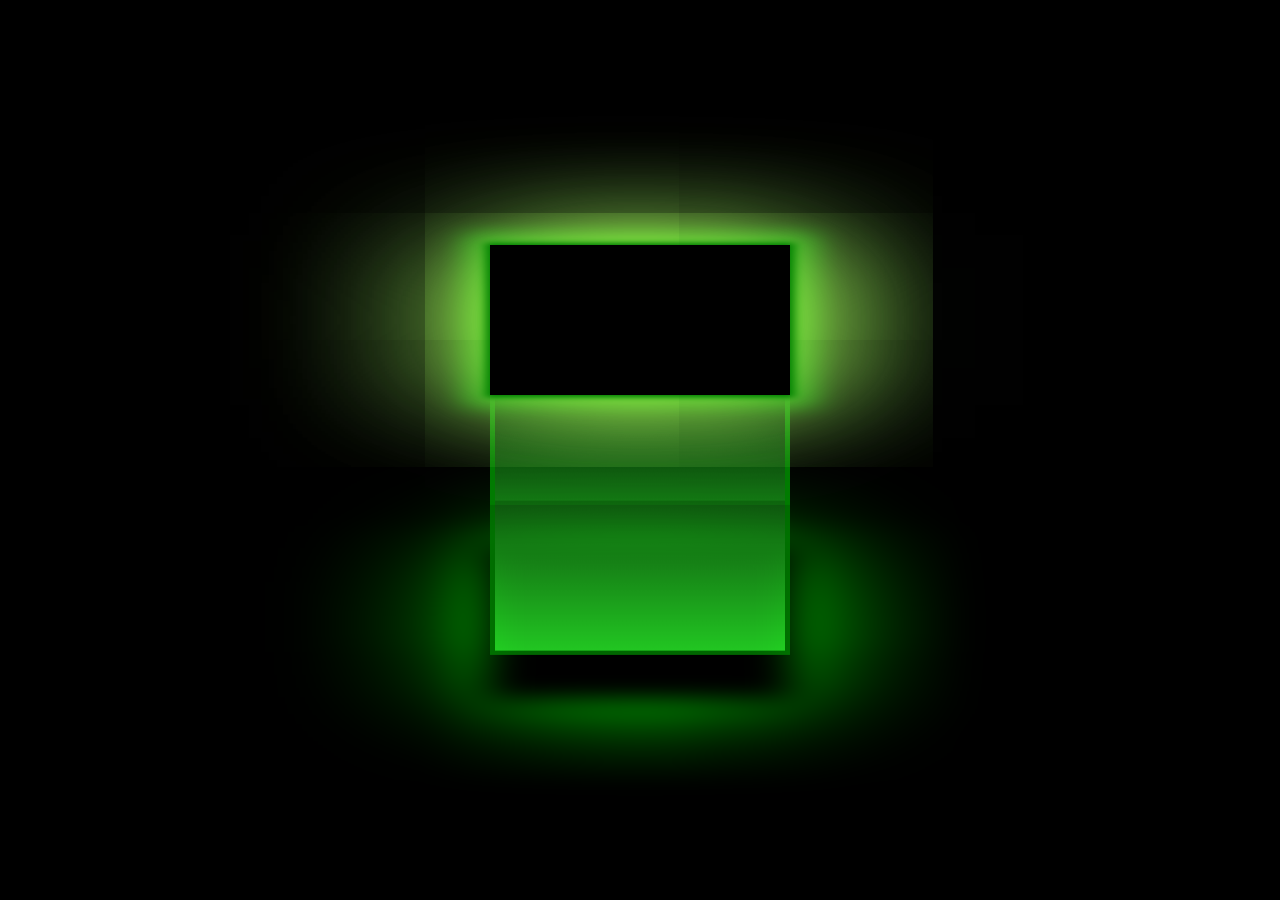
<file: 3D-Cube-Animation/index.html>
<!DOCTYPE html>
<html lang="en">
  <head>
    <meta charset="UTF-8" />
    <meta name="viewport" content="width=device-width, initial-scale=1.0" />
    <title>Ambient Light 3D Cube Effect</title>
    <link rel="stylesheet" href="style.css" />
  </head>
  <body>
    <div class="cube">
      <div class="top"></div>
      <div>
        <span style="--i: 0"></span>
        <span style="--i: 1"></span>
        <span style="--i: 2"></span>
        <span style="--i: 3"></span>
      </div>
    </div>
  </body>
</html>
</file>
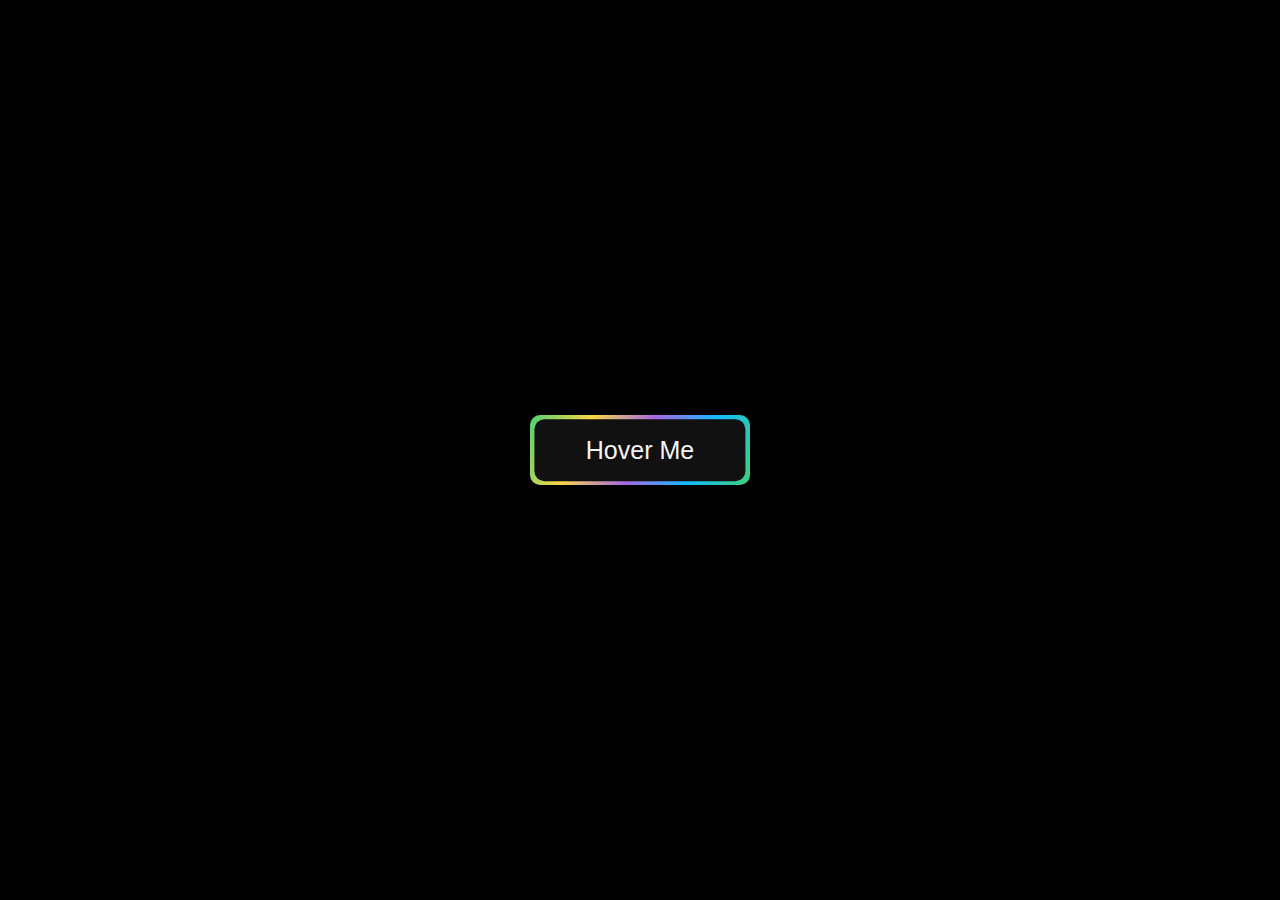
<file: Animated button/index.htm>
<!DOCTYPE html>
<html lang="en">

<head>
    <meta charset="UTF-8" />
    <meta name="viewport" content="width=device-width, initial-scale=1.0" />
    <title>Document</title>
    <link rel="stylesheet" href="style.css" />
</head>

<body>
    <div class="btn">
        <a href="#"><span>hover me</span></a>
    </div>
</body>

</html>
</file>
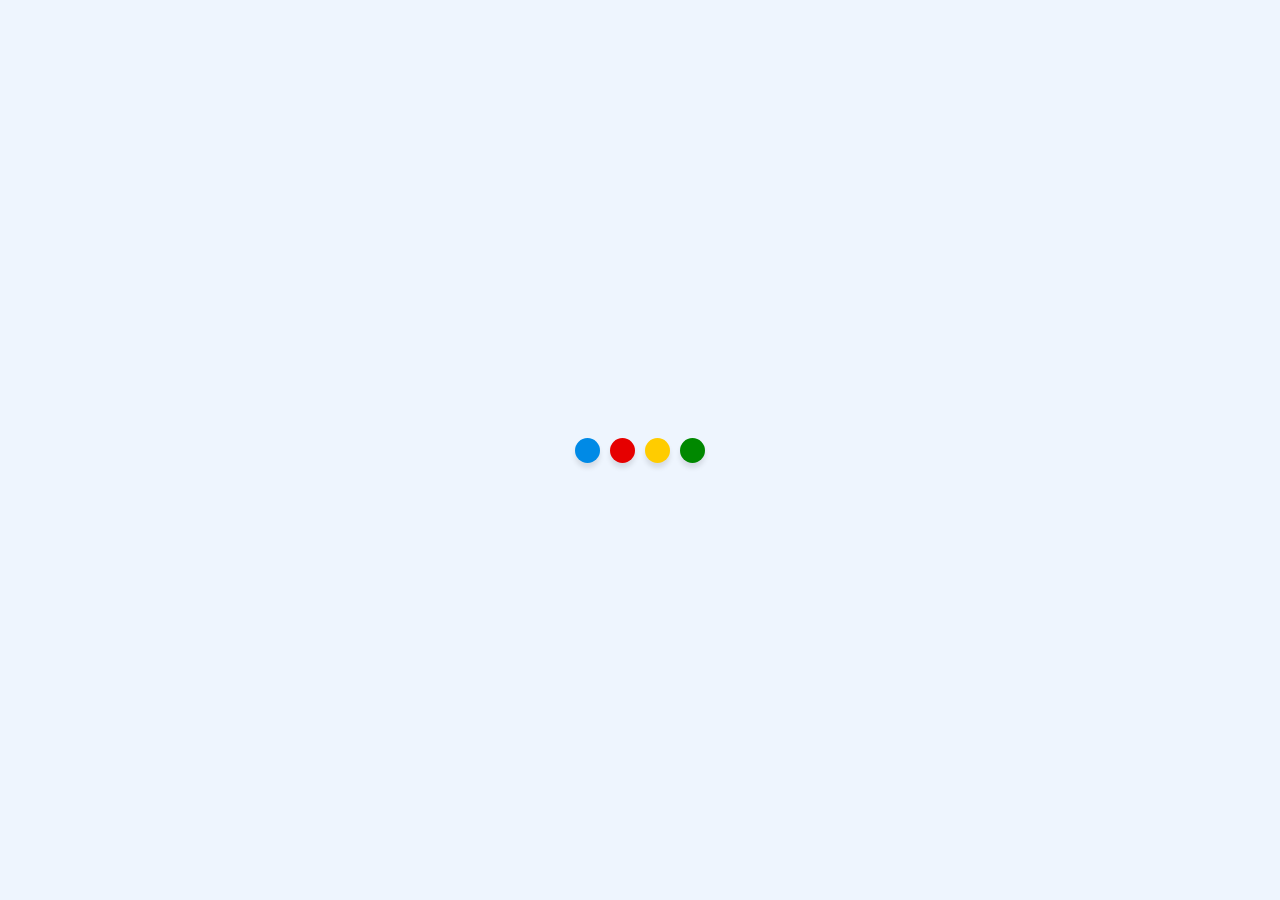
<file: google-loader-animation/index.html>
<!DOCTYPE html>
<html lang="en">
  <head>
    <meta charset="UTF-8" />
    <meta name="viewport" content="width=device-width, initial-scale=1.0" />
    <title>Google Loder</title>
    <link rel="stylesheet" href="style.css" />
  </head>
  <body>
    <div class="wrapper">
      <div class="dot"></div>
      <div class="dot"></div>
      <div class="dot"></div>
      <div class="dot"></div>
    </div>
  </body>
</html>
</file>
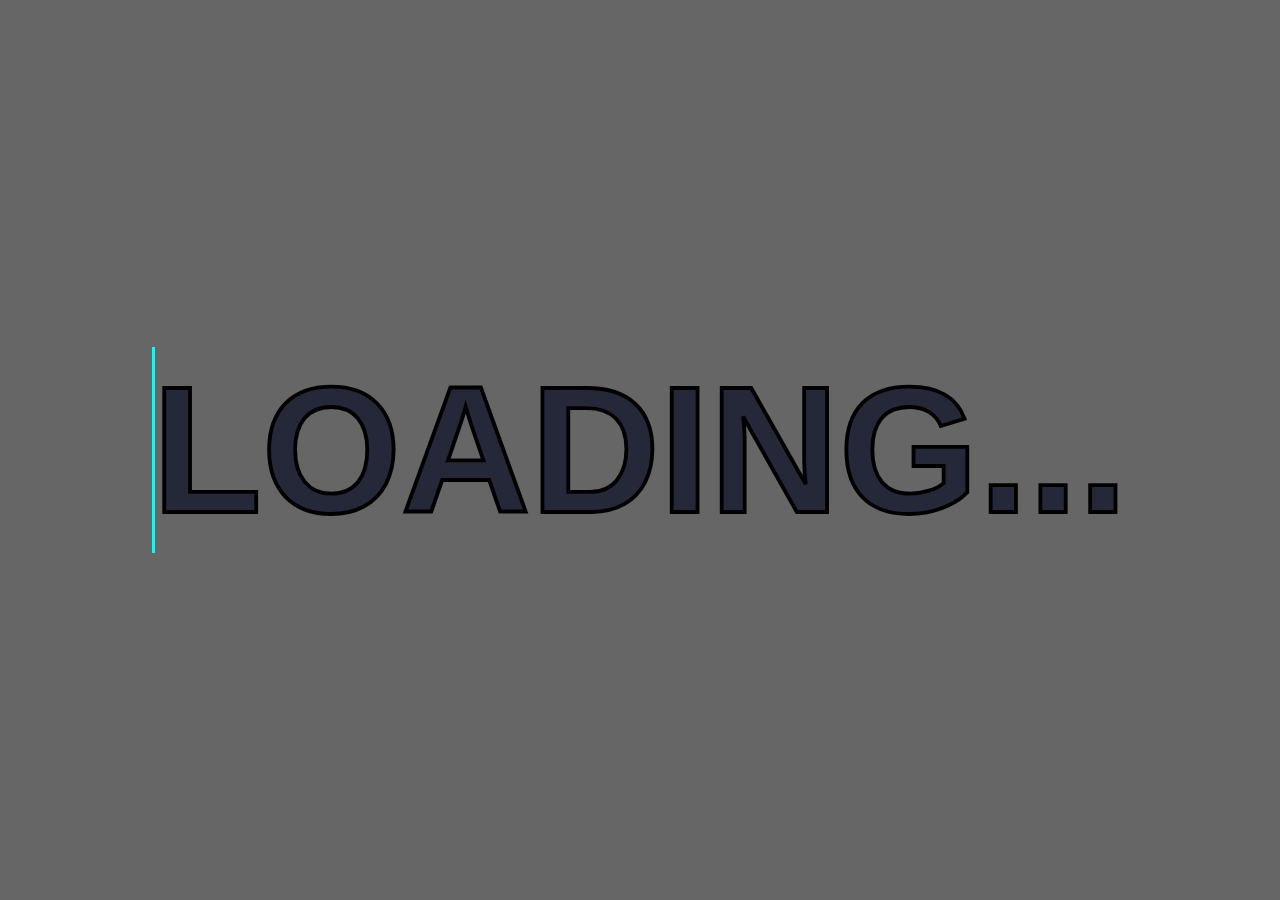
<file: text.animation/index.html>
<!DOCTYPE html>
<html lang="en">
<head>
    <meta charset="UTF-8">
    <meta name="viewport" content="width=device-width, initial-scale=1.0">
    <title>text animation</title>
    <link rel="stylesheet" href="style.css">
</head>
<body>
    <h2 data-text="loading...">loading...</h2>
</body>
</html>
</file>
<file: 3D-Cube-Animation/style.css>
* {
  margin: 0;
  padding: 0;
  box-sizing: border-box;
}

body {
  min-height: 100vh;
  display: flex;
  align-items: center;
  justify-content: center;
  background: #000;
}

.cube {
  position: relative;
  width: 300px;
  height: 300px;
  transform-style: preserve-3d;
  transform: rotateX(-30deg);
  animation: rotate 5s linear infinite;
}

@keyframes rotate {
  0% {
    transform: rotateX(-30deg) rotateY(0deg);
  }

  100% {
    transform: rotateX(-30deg) rotateY(360deg);
  }
}

.cube div {
  position: absolute;
  top: 0;
  left: 0;
  width: 100%;
  height: 100%;
  transform-style: preserve-3d;
}

.cube div span {
  position: absolute;
  top: 0;
  left: 0;
  width: 100%;
  height: 100%;
  background: linear-gradient(#000, #2bf82b);
  opacity: 0.8;
  transform: rotateY(calc(90deg * var(--i))) translateZ(150px);
  border: 5px solid green;
}

.cube .top {
  position: absolute;
  top: 0;
  left: 0;
  width: 100%;
  height: 100%;
  background: #000;
  box-shadow: 0 0 10px 5px green, 0 0 200px 7px greenyellow,
    0 0 200px 20px lightgreen, 0 0 30px 25px green;
  transform: rotateX(90deg) translateZ(150px);
}

.cube .top::before {
  position: absolute;
  content: "";
  top: 0;
  left: 0;
  height: 100%;
  width: 100%;
  background: #000;
  box-shadow: 0 0 120px rgba(0, 255, 0, 0.2), 0 0 200px rgba(0, 255, 0, 0.4),
    0 0 200px rgba(0, 255, 0, 0.4), 0 0 200px rgba(0, 255, 0, 0.4);
  filter: blur(20px);
  transform: translateZ(-350px);
}
</file>
<file: Animated button/style.css>
* {
  margin: 0;
  padding: 0;
  box-sizing: border-box;
  font-family: Arial, Helvetica, sans-serif;
}

html,
body {
  height: 100vh;
  display: grid;
  place-items: center;
  background: #000;
}

.btn a {
  position: relative;
  border-radius: 10px;
  width: 220px;
  height: 70px;
  color: #f5f5f5;
  display: block;
  text-align: center;
  text-decoration: none;
  text-transform: capitalize;
  background-image: linear-gradient(
    115deg,
    #4fcf70,
    #fad648,
    #a767e5,
    #12bcfe,
    #44ce7b
  );
}

.btn a:hover {
  animation: anim 0.4s linear infinite;
}

@keyframes anim {
  100% {
    filter: hue-rotate(-360deg);
  }
}

.btn a span {
  height: 88%;
  width: 96%;
  background: #111;
  display: block;
  position: absolute;
  top: 50%;
  left: 50%;
  border-radius: 10px;
  line-height: 62px;
  font-size: 25px;
  transform: translate(-50%, -50%);
}
</file>
<file: google-loader-animation/style.css>
* {
  margin: 0;
  padding: 0;
  box-sizing: border-box;
}

body {
  height: 100vh;
  display: flex;
  align-items: center;
  justify-content: center;
  background-color: #eef5fe;
}

.wrapper {
  display: flex;
  column-gap: 10px;
}

.wrapper .dot {
  height: 25px;
  width: 25px;
  background-color: #008ae6;
  border-radius: 50%;
  box-shadow: 0 5px 5px rgba(0, 0, 0, 0.1);
  animation: anim 1s ease-in-out infinite alternate;
}

@keyframes anim {
  form {
    transform: translateY(-15px);
  }

  to {
    transform: translateY(5px);
  }
}

.wrapper .dot:nth-child(1) {
  animation-delay: -0.2s;
}

.wrapper .dot:nth-child(2) {
  animation-delay: -0.5s;
  background-color: #e60000;
}

.wrapper .dot:nth-child(3) {
  animation-delay: -0.75s;
  background-color: #ffcc00;
}

.wrapper .dot:nth-child(4) {
  animation-delay: -1s;
  background-color: #008800;
}
</file>
<file: text.animation/style.css>
*{
    margin: 0;
    box-sizing: border-box;
    padding: 0;
    font-family: Arial, Helvetica, sans-serif;
}

body{
    min-height: 100vh;
    display: flex;
    align-items: center;
    justify-content: center;
    background: #666;
}

h2{
    font-size: 14vw;
    position: relative;
    color: #252839;
    -webkit-text-stroke:0.3vw #000;
    text-transform: uppercase;
}

h2::before{
    content:attr(data-text);
    position: absolute;
    top: 0;
    left: 0;
    width: 0%;
    height: 100%;
    color: aqua;
    border-right: 3px solid aqua;
    -webkit-text-stroke: 0vw #383d52;
    overflow: hidden;
    animation: load 6s linear infinite;
}

@keyframes load{
    0%{
        width: 0;
    }
    100%{
        width: 100%;
    }
}
</file>
